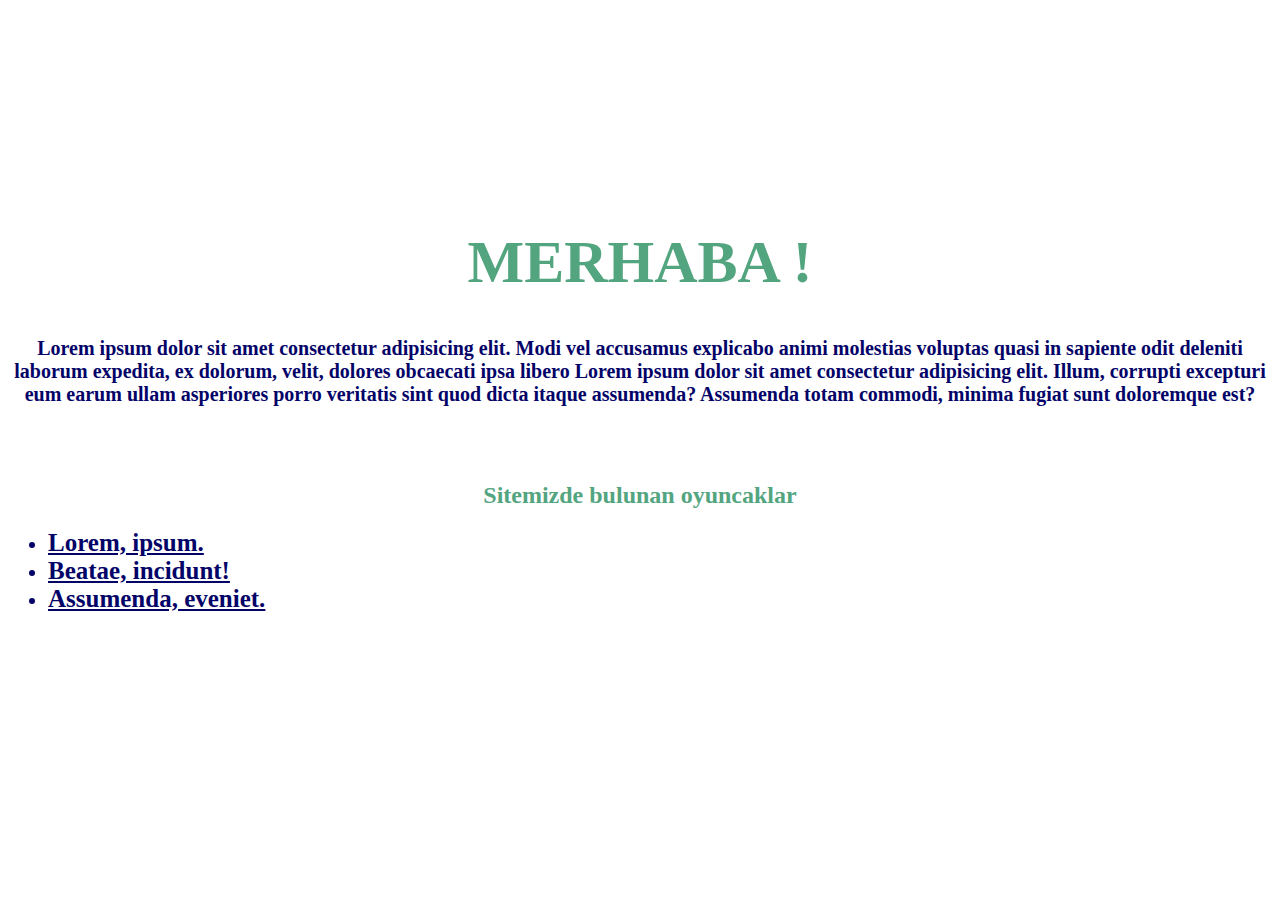
<file: index.html>
<!doctype html>
<html lang="en">
  <head>
    <!-- Required meta tags -->
    <meta charset="utf-8">
    <meta name="viewport" content="width=device-width, initial-scale=1">

    <!-- Bootstrap CSS -->
    <link href="https://cdn.jsdelivr.net/npm/bootstrap@5.1.1/dist/css/bootstrap.min.css" rel="stylesheet" integrity="sha384-F3w7mX95PdgyTmZZMECAngseQB83DfGTowi0iMjiWaeVhAn4FJkqJByhZMI3AhiU" crossorigin="anonymous">
<link rel="stylesheet" href="/css/style.css">
    <title>Oyuncak Dükkanı-Anasayfa</title>
  </head>
  <body>
    <div class="jumbotron jumbotron-fluid">
        <div class="container">
          <h1> </h1> 
          <p> </p> 
        </div>
      </div>
       
    <main class="container bg-success fw-bold bg-opacity-75">
        <section class="row align-items-start">
            <top class="col">
                 <a href="index.html">ANASAYFA</a>
            </top>
            <top class="col">
                  <a href="about-us.html">HAKKIMIZDA</a>
            </top>
            <top class="col">
                  <a href="products.html">ÜRÜNLERİMİZ</a>
            </top>
            <top class="col">
                  <a href="contact.html">İLETİŞİM</a>
           </top>
        </section>
    </main>
    
    
            <h1>MERHABA !</h1>
            <div class="container">
            <p>Lorem ipsum dolor sit amet consectetur adipisicing elit. Modi vel accusamus explicabo animi molestias voluptas quasi in sapiente odit deleniti laborum expedita, ex dolorum, velit, dolores obcaecati ipsa libero Lorem ipsum dolor sit amet consectetur adipisicing elit. Illum, corrupti excepturi eum earum ullam asperiores porro veritatis sint quod dicta itaque assumenda? Assumenda totam commodi, minima fugiat sunt doloremque est?  </p>
            <br>
            <br>
            
                <h2>Sitemizde bulunan oyuncaklar

                </h2>
            <div class="container"></div>
            <div class="row">
                <div class="col">
                  
                </div>
                <div class="col-6">
                 <ul>
                     <li> <a style="color:rgb(4, 4, 104) ;" href="#">Lorem, ipsum.</a> </li>
                     <li><a style="color:rgb(4, 4, 104) ;" href="#">Beatae, incidunt!</a> </li>
                     <li><a style="color:rgb(4, 4, 104) ;" href="#">Assumenda, eveniet.</a> </li>
                 </ul>
                </div>
                <div class="col">
                  
                </div>
              </div>

    <!-- Optional JavaScript; choose one of the two! -->

    <!-- Option 1: Bootstrap Bundle with Popper -->
    <script src="https://cdn.jsdelivr.net/npm/bootstrap@5.1.1/dist/js/bootstrap.bundle.min.js" integrity="sha384-/bQdsTh/da6pkI1MST/rWKFNjaCP5gBSY4sEBT38Q/9RBh9AH40zEOg7Hlq2THRZ" crossorigin="anonymous"></script>

    <!-- Option 2: Separate Popper and Bootstrap JS -->
    <!--
    <script src="https://cdn.jsdelivr.net/npm/@popperjs/core@2.9.3/dist/umd/popper.min.js" integrity="sha384-W8fXfP3gkOKtndU4JGtKDvXbO53Wy8SZCQHczT5FMiiqmQfUpWbYdTil/SxwZgAN" crossorigin="anonymous"></script>
    <script src="https://cdn.jsdelivr.net/npm/bootstrap@5.1.1/dist/js/bootstrap.min.js" integrity="sha384-skAcpIdS7UcVUC05LJ9Dxay8AXcDYfBJqt1CJ85S/CFujBsIzCIv+l9liuYLaMQ/" crossorigin="anonymous"></script>
    -->
  </body>
</html>
</file>
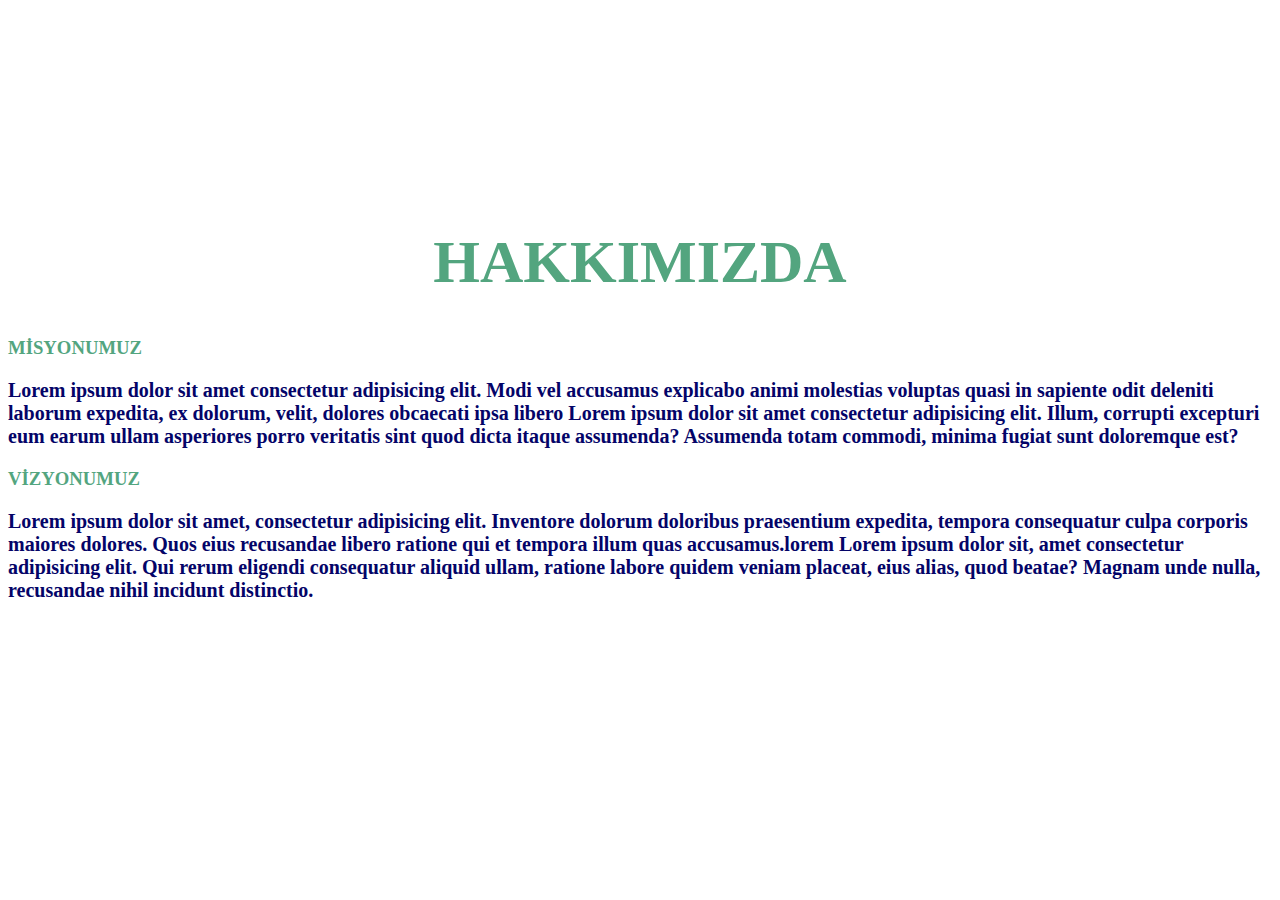
<file: about-us.html>
<!doctype html>
<html lang="en">
  <head>
    <!-- Required meta tags -->
    <meta charset="utf-8">
    <meta name="viewport" content="width=device-width, initial-scale=1">

    <!-- Bootstrap CSS -->
    <link href="https://cdn.jsdelivr.net/npm/bootstrap@5.1.1/dist/css/bootstrap.min.css" rel="stylesheet" integrity="sha384-F3w7mX95PdgyTmZZMECAngseQB83DfGTowi0iMjiWaeVhAn4FJkqJByhZMI3AhiU" crossorigin="anonymous">
<link rel="stylesheet" href="/css/style.css">
    <title>Oyuncak Dükkanı-Anasayfa</title>
  </head>
  <body>
    <div class="jumbotron jumbotron-fluid">
        <div class="container">
          <h1></h1> 
          <p></p> 
        </div>
      </div>
       
       
    <main class="container bg-success fw-bold bg-opacity-75">
        <section class="row align-items-start">
            <top class="col">
                 <a href="index.html">ANASAYFA</a>
            </top>
            <top class="col">
                  <a href="about-us.html">HAKKIMIZDA</a>
            </top>
            <top class="col">
                  <a href="products.html">ÜRÜNLERİMİZ</a>
            </top>
            <top class="col">
                  <a href="contact.html">İLETİŞİM</a>
           </top>
        </section>
    </main>

    <h1>HAKKIMIZDA</h1>
            <div class="container">
            <div class="row">
                <H3>MİSYONUMUZ</H3>
            <p style="text-align: left;">Lorem ipsum dolor sit amet consectetur adipisicing elit. Modi vel accusamus explicabo animi molestias voluptas quasi in sapiente odit deleniti laborum expedita, ex dolorum, velit, dolores obcaecati ipsa libero Lorem ipsum dolor sit amet consectetur adipisicing elit. Illum, corrupti excepturi eum earum ullam asperiores porro veritatis sint quod dicta itaque assumenda? Assumenda totam commodi, minima fugiat sunt doloremque est?  </p>
            <h3>VİZYONUMUZ</h3>
            <p style="text-align: left;">Lorem ipsum dolor sit amet, consectetur adipisicing elit. Inventore dolorum doloribus praesentium expedita, tempora consequatur culpa corporis maiores dolores. Quos eius recusandae libero ratione qui et tempora illum quas accusamus.lorem Lorem ipsum dolor sit, amet consectetur adipisicing elit. Qui rerum eligendi consequatur aliquid ullam, ratione labore quidem veniam placeat, eius alias, quod beatae? Magnam unde nulla, recusandae nihil incidunt distinctio. </p>
                </div>
            </div>

            
          


       </div>
    <!-- Optional JavaScript; choose one of the two! -->

    <!-- Option 1: Bootstrap Bundle with Popper -->
    <script src="https://cdn.jsdelivr.net/npm/bootstrap@5.1.1/dist/js/bootstrap.bundle.min.js" integrity="sha384-/bQdsTh/da6pkI1MST/rWKFNjaCP5gBSY4sEBT38Q/9RBh9AH40zEOg7Hlq2THRZ" crossorigin="anonymous"></script>

    <!-- Option 2: Separate Popper and Bootstrap JS -->
    <!--
    <script src="https://cdn.jsdelivr.net/npm/@popperjs/core@2.9.3/dist/umd/popper.min.js" integrity="sha384-W8fXfP3gkOKtndU4JGtKDvXbO53Wy8SZCQHczT5FMiiqmQfUpWbYdTil/SxwZgAN" crossorigin="anonymous"></script>
    <script src="https://cdn.jsdelivr.net/npm/bootstrap@5.1.1/dist/js/bootstrap.min.js" integrity="sha384-skAcpIdS7UcVUC05LJ9Dxay8AXcDYfBJqt1CJ85S/CFujBsIzCIv+l9liuYLaMQ/" crossorigin="anonymous"></script>
    -->
  </body>
</html>
</file>
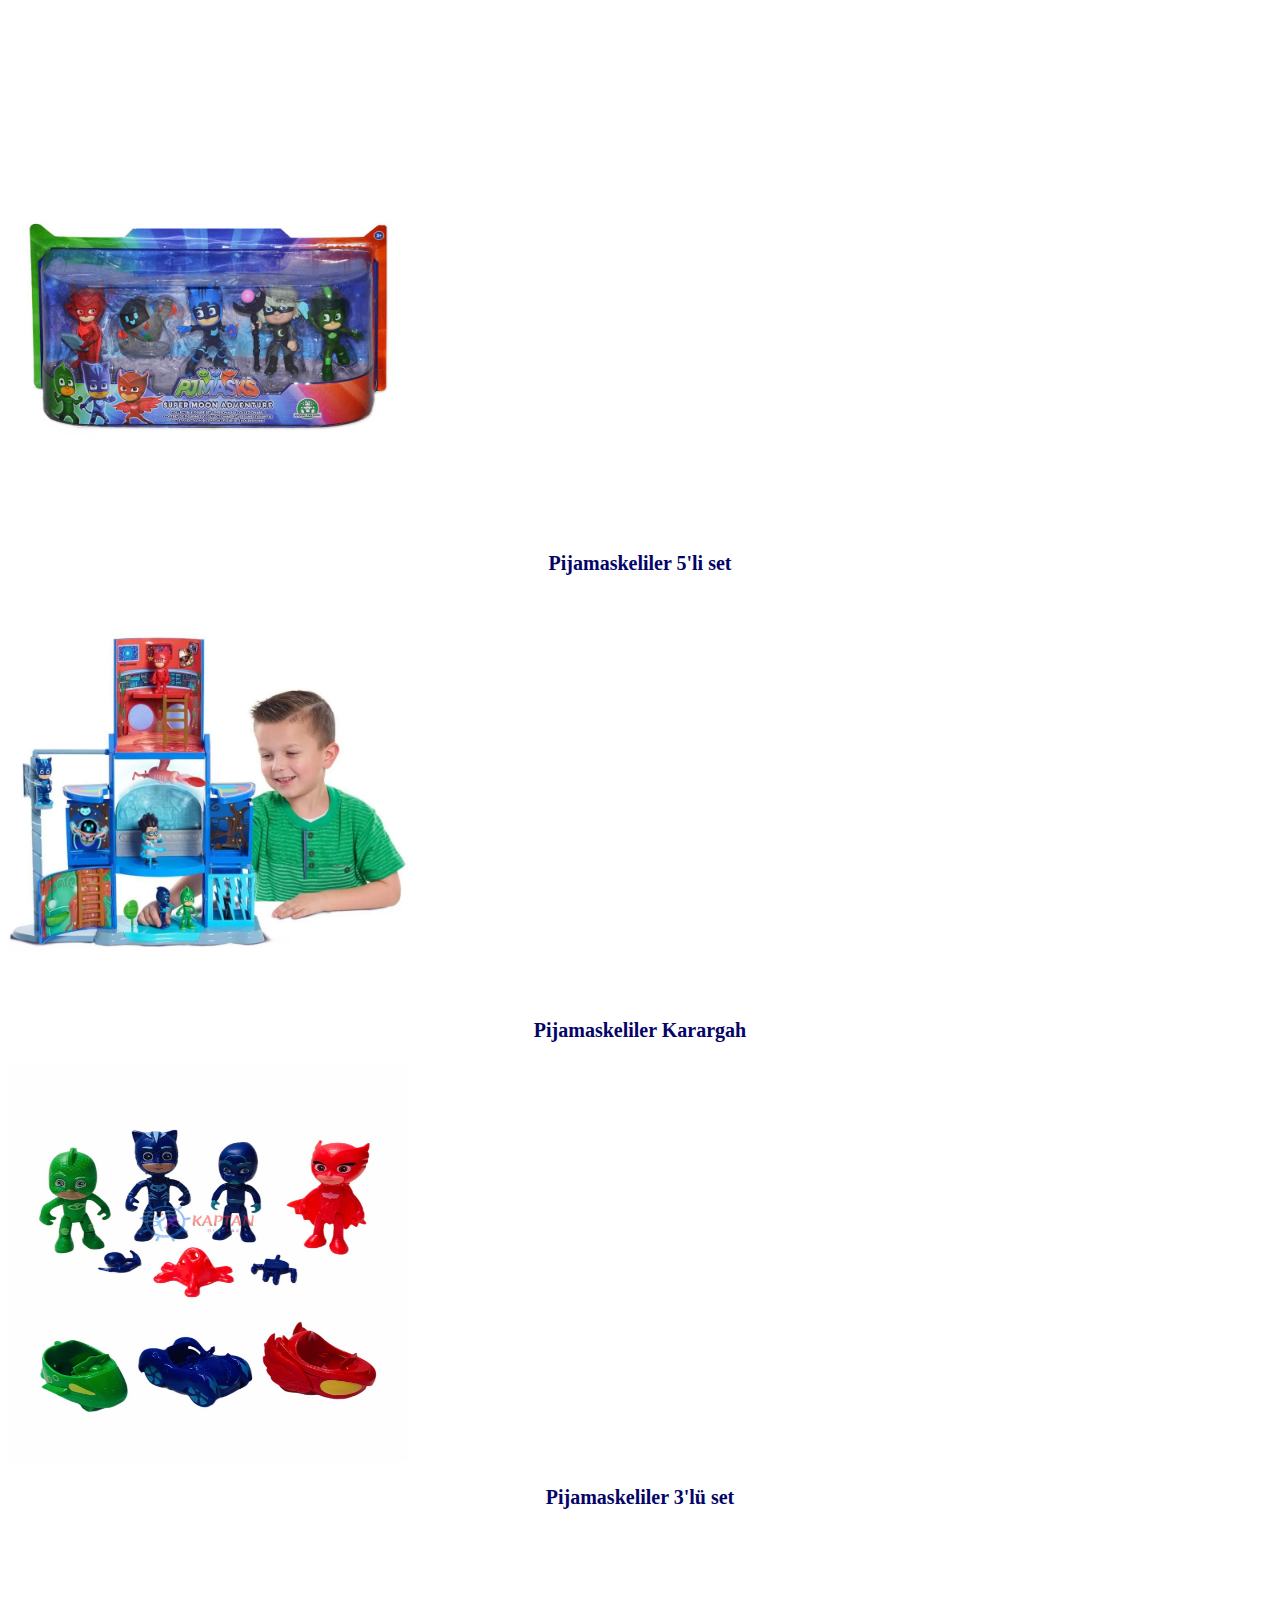
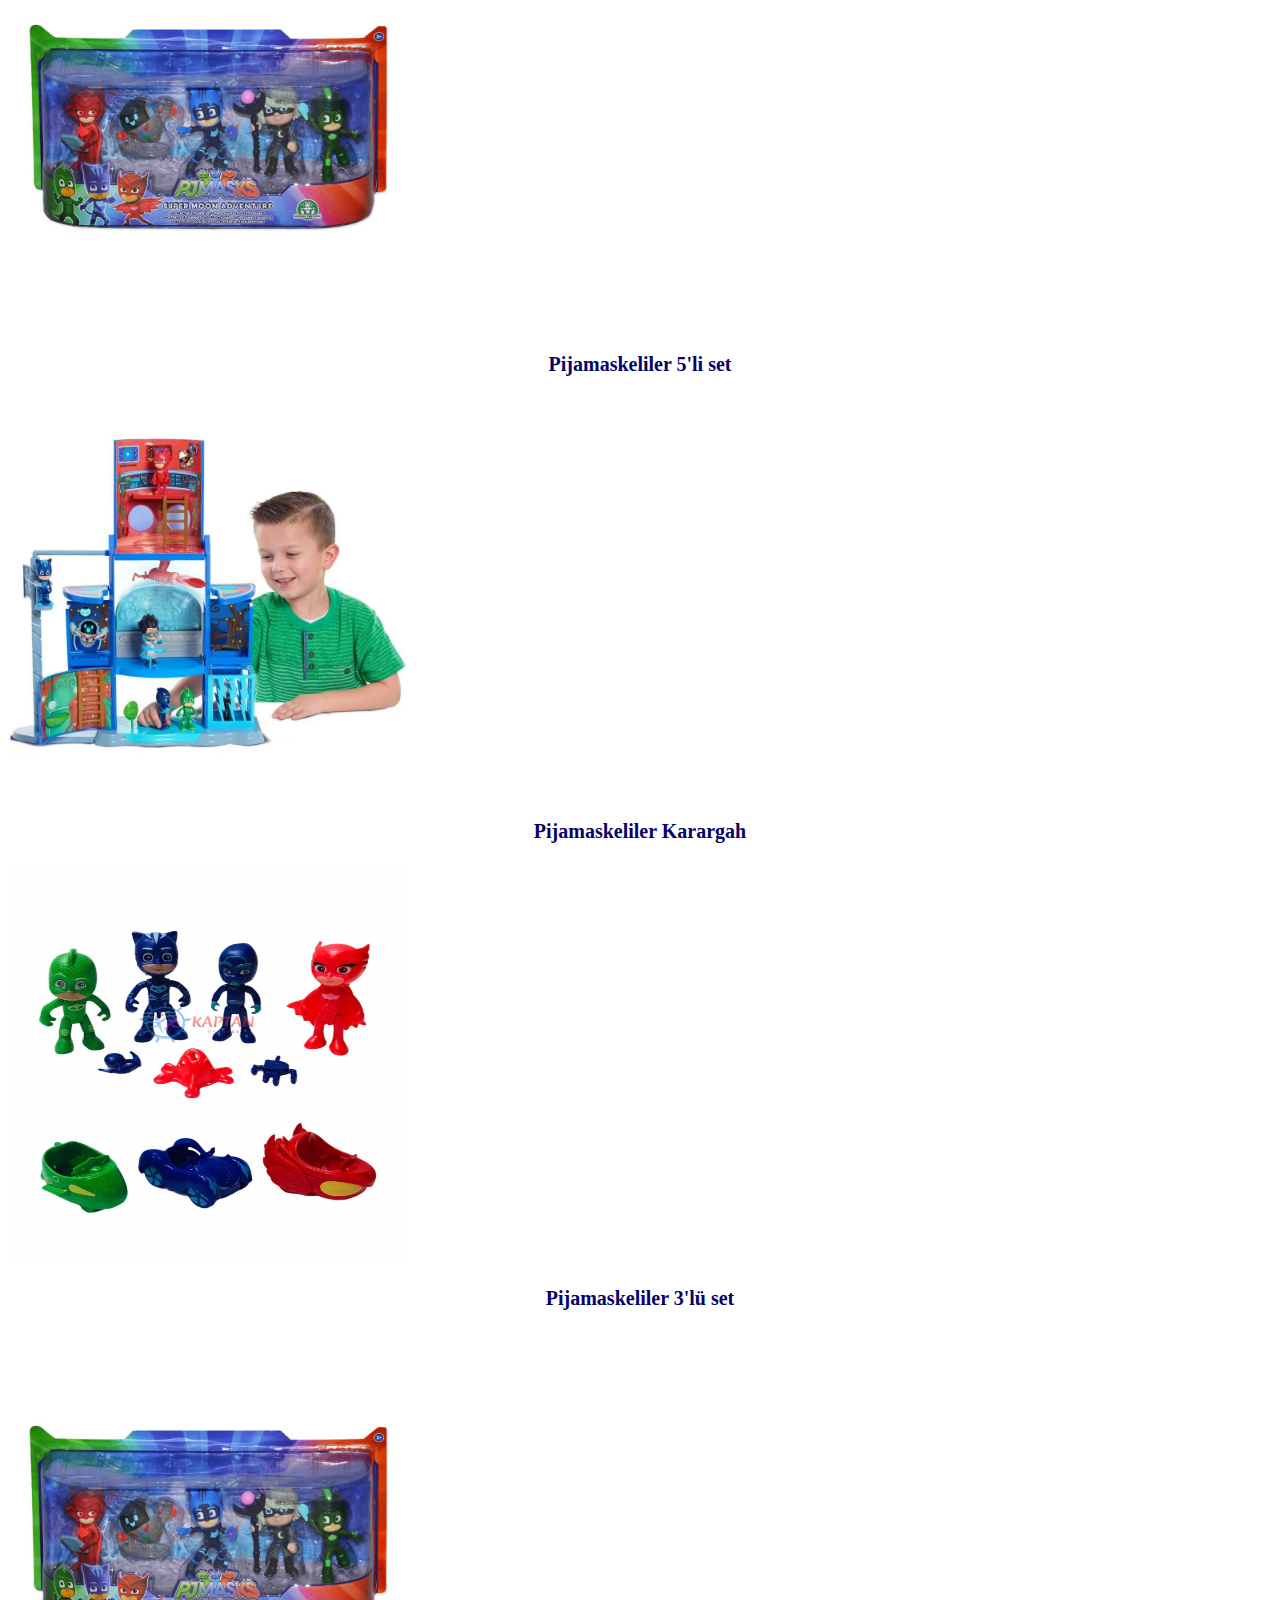
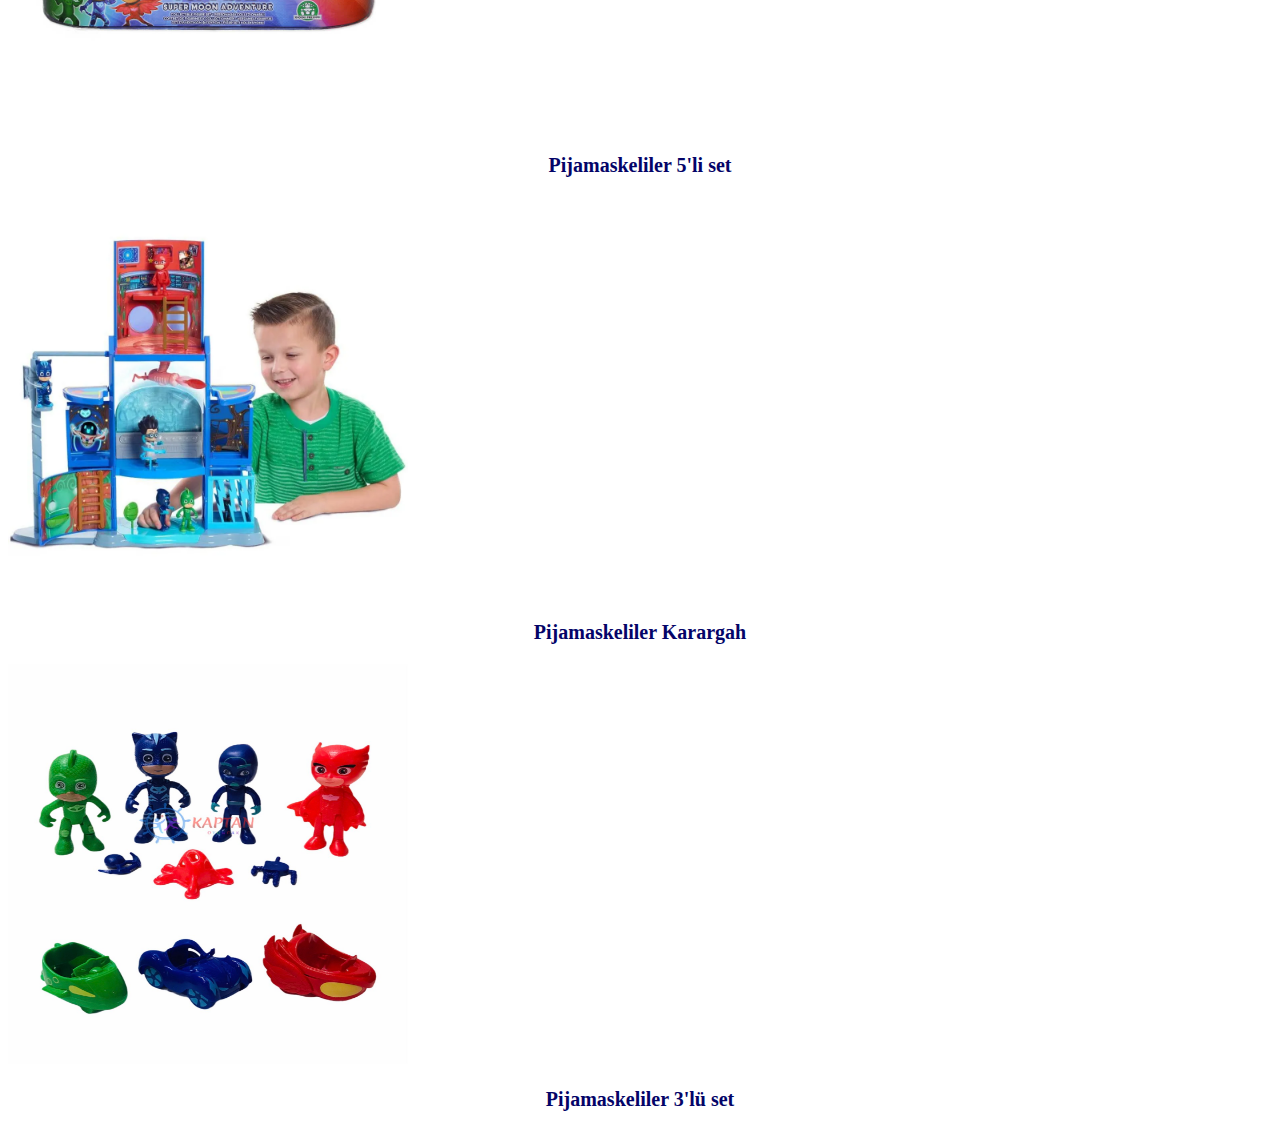
<file: products.html>
<!doctype html>
<html lang="en">
  <head>
    <!-- Required meta tags -->
    <meta charset="utf-8">
    <meta name="viewport" content="width=device-width, initial-scale=1">

    <!-- Bootstrap CSS -->
    <link href="https://cdn.jsdelivr.net/npm/bootstrap@5.1.1/dist/css/bootstrap.min.css" rel="stylesheet" integrity="sha384-F3w7mX95PdgyTmZZMECAngseQB83DfGTowi0iMjiWaeVhAn4FJkqJByhZMI3AhiU" crossorigin="anonymous">
<link rel="stylesheet" href="/css/style.css">
    <title>Oyuncak Dükkanı-Anasayfa</title>
  </head>
  <body>
  
    <div class="jumbotron jumbotron-fluid">
        <div class="container">
          <h1></h1> 
          <p></p> 
        </div>
      </div>
       
    <main class="container bg-success fw-bold bg-opacity-75">
        <section class="row align-items-start">
            <top class="col">
                 <a href="index.html">ANASAYFA</a>
            </top>
            <top class="col">
                  <a href="about-us.html">HAKKIMIZDA</a>
            </top>
            <top class="col">
                  <a href="products.html">ÜRÜNLERİMİZ</a>
            </top>
            <top class="col">
                  <a href="contact.html">İLETİŞİM</a>
           </top>
        </section>
    </main>

    <div class="container">
        <div class="row">
            <div class="col">
                <img style="width: 400px;height: 400px;" src="/images/jpg1.jpg" alt="Pijamasks-1">
                <p>Pijamaskeliler 5'li set</p>
            </div>
            <div class="col">
                <img style="width: 400px;height: 400px;"  src="images/jpg2.jpg" alt="Pijamaskeliler">
                <p>Pijamaskeliler Karargah</p>
            </div>
            <div class="col">
                <img style="width: 400px;height: 400px;" src="images/jpg3.jpg" alt="">
                <p>Pijamaskeliler 3'lü set</p>
            </div>
        </div>
        <div class="row">
            <div class="col">
                <img style="width: 400px;height: 400px;" src="/images/jpg1.jpg" alt="Pijamasks-1">
                <p>Pijamaskeliler 5'li set</p>
            </div>
            <div class="col">
                <img style="width: 400px;height: 400px;"  src="images/jpg2.jpg" alt="Pijamaskeliler">
                <p>Pijamaskeliler Karargah</p>
            </div>
            <div class="col">
                <img style="width: 400px;height: 400px;" src="images/jpg3.jpg" alt="">
                <p>Pijamaskeliler 3'lü set</p>
            </div>
        </div>
        <div class="row">
            <div class="col">
                <img style="width: 400px;height: 400px;" src="/images/jpg1.jpg" alt="Pijamasks-1">
                <p>Pijamaskeliler 5'li set</p>
            </div>
            <div class="col">
                <img style="width: 400px;height: 400px;"  src="images/jpg2.jpg" alt="Pijamaskeliler">
                <p>Pijamaskeliler Karargah</p>
            </div>
            <div class="col">
                <img style="width: 400px;height: 400px;" src="images/jpg3.jpg" alt="">
                <p>Pijamaskeliler 3'lü set</p>
            </div>
        </div>
    </div>
    <!-- Optional JavaScript; choose one of the two! -->

    <!-- Option 1: Bootstrap Bundle with Popper -->
    <script src="https://cdn.jsdelivr.net/npm/bootstrap@5.1.1/dist/js/bootstrap.bundle.min.js" integrity="sha384-/bQdsTh/da6pkI1MST/rWKFNjaCP5gBSY4sEBT38Q/9RBh9AH40zEOg7Hlq2THRZ" crossorigin="anonymous"></script>

    <!-- Option 2: Separate Popper and Bootstrap JS -->
    <!--
    <script src="https://cdn.jsdelivr.net/npm/@popperjs/core@2.9.3/dist/umd/popper.min.js" integrity="sha384-W8fXfP3gkOKtndU4JGtKDvXbO53Wy8SZCQHczT5FMiiqmQfUpWbYdTil/SxwZgAN" crossorigin="anonymous"></script>
    <script src="https://cdn.jsdelivr.net/npm/bootstrap@5.1.1/dist/js/bootstrap.min.js" integrity="sha384-skAcpIdS7UcVUC05LJ9Dxay8AXcDYfBJqt1CJ85S/CFujBsIzCIv+l9liuYLaMQ/" crossorigin="anonymous"></script>
    -->
  </body>
</html>
</file>
<file: css/style.css>
/* Oyuncak Dükkanı */

h1 {

    text-align: center;
    margin-top: 100px;
    font-size: 60px;
    color:rgb(83, 165, 127);
}

a {

    font-size: 25px;
    color: white;
}

p,h2 {
    text-align: center;
}
h2,h3 {
    color:rgb(83, 165, 127) ;
}
p,li {

    font-size: 20px;
    color: rgb(4, 4, 104);
    font-weight: bold;

}

button{

    background-color:rgb(83, 165, 127);
}
</file>
